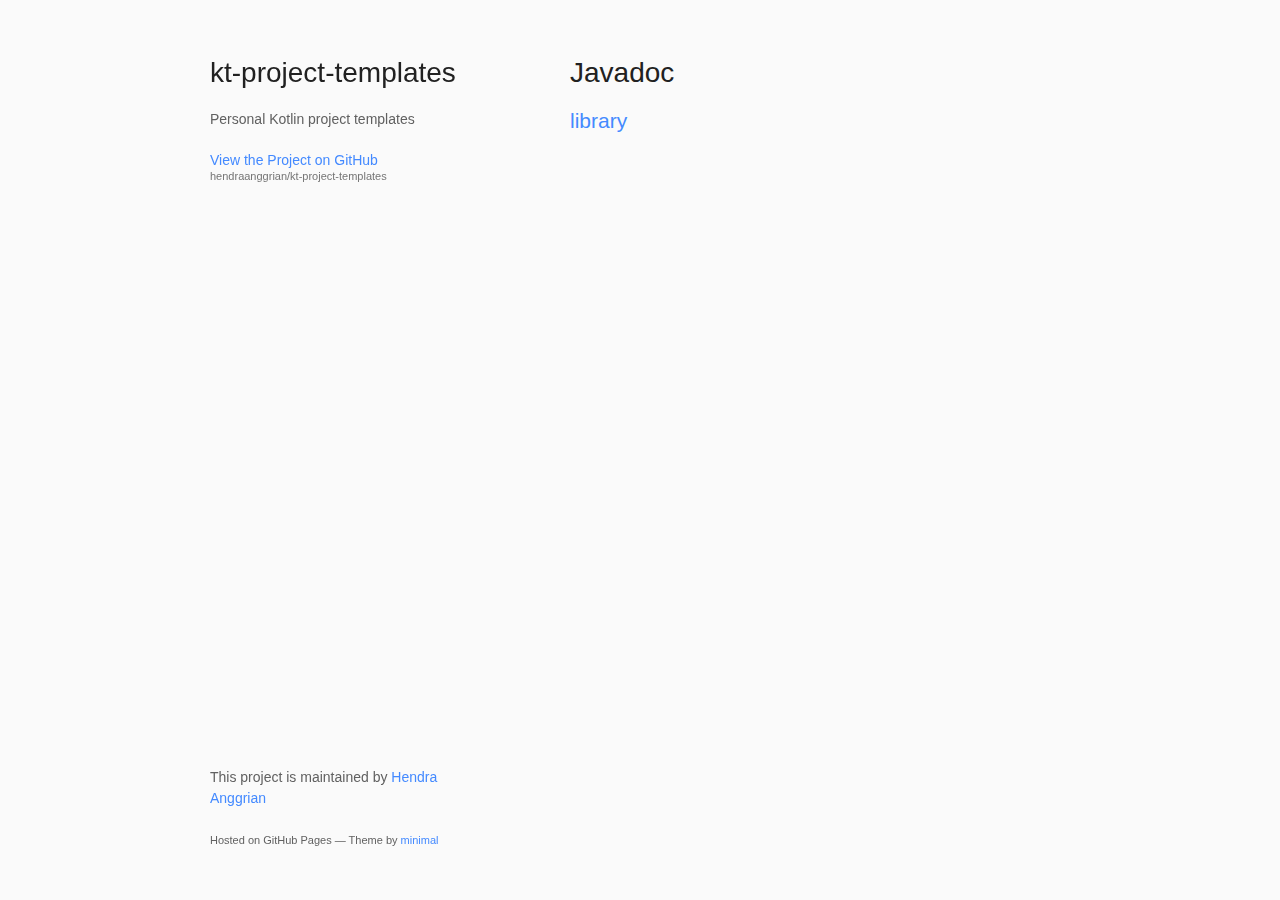
<file: android-library/website/src/javadoc.html>
<!doctype html>
<html>

<head>
  <meta charset='utf-8'/>
  <meta http-equiv='X-UA-Compatible' content='chrome=1'/>
  <title>kt-project-templates by Hendra Anggrian</title>
  <link rel='stylesheet' href='styles/main.css'/>
  <meta name='viewport' content='width=device-width'/>
  <script src='scripts/theme.js'></script>
</head>

<body>
  <div class='wrapper'>
    <header>
      <h1>kt-project-templates</h1>
      <p>Personal Kotlin project templates</p>
      <p class='view'><a href='https://github.com/hendraanggrian/kt-project-templates'>View the Project on GitHub <small>hendraanggrian/kt-project-templates</small></a></p>
    </header>
    <section>
      <h1>Javadoc</h1>
      <h2><a href="library/index.html">library</a></h2>
    </section>
    <footer>
      <p>This project is maintained by <a href='https://github.com/hendraanggrian'>Hendra Anggrian</a></p>
      <small>Hosted on GitHub Pages &mdash; Theme by <a href='https://github.com/hendraanggrian/minimal'>minimal</a></small>
    </footer>
  </div>
  <script src='scripts/scale.fix.js'></script>
</body>

</html>
</file>
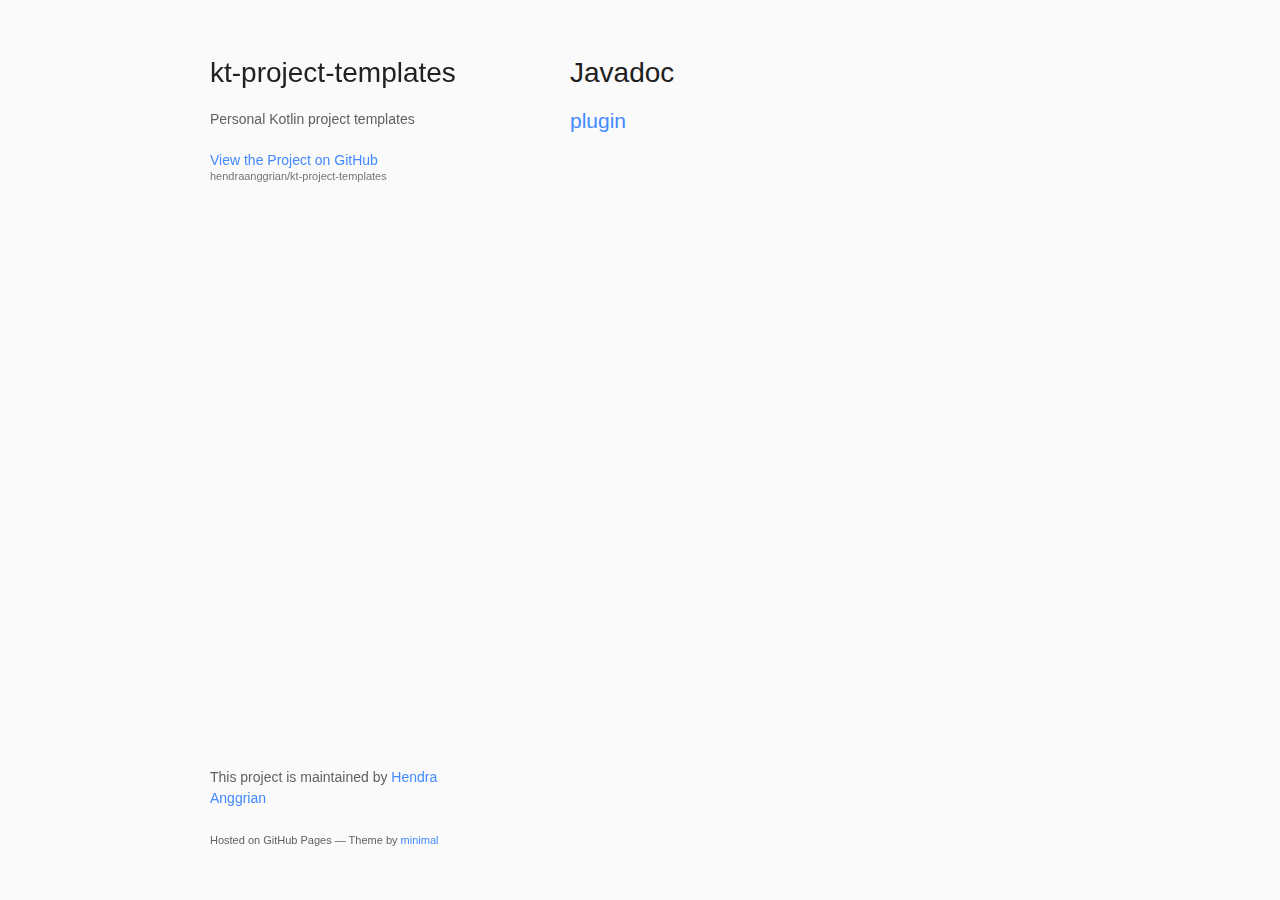
<file: gradle-plugin/website/src/javadoc.html>
<!doctype html>
<html>

<head>
  <meta charset='utf-8'/>
  <meta http-equiv='X-UA-Compatible' content='chrome=1'/>
  <title>kt-project-templates by Hendra Anggrian</title>
  <link rel='stylesheet' href='styles/main.css'/>
  <meta name='viewport' content='width=device-width'/>
  <script src='scripts/theme.js'></script>
</head>

<body>
  <div class='wrapper'>
    <header>
      <h1>kt-project-templates</h1>
      <p>Personal Kotlin project templates</p>
      <p class='view'><a href='https://github.com/hendraanggrian/kt-project-templates'>View the Project on GitHub <small>hendraanggrian/kt-project-templates</small></a></p>
    </header>
    <section>
      <h1>Javadoc</h1>
      <h2><a href="plugin/index.html">plugin</a></h2>
    </section>
    <footer>
      <p>This project is maintained by <a href='https://github.com/hendraanggrian'>Hendra Anggrian</a></p>
      <small>Hosted on GitHub Pages &mdash; Theme by <a href='https://github.com/hendraanggrian/minimal'>minimal</a></small>
    </footer>
  </div>
  <script src='scripts/scale.fix.js'></script>
</body>

</html>
</file>
<file: android-library/website/src/styles/main.css>
:root {
  --background: #fafafa; /* grey_50 */

  --accent: #448aff; /* blue_a200 */
  --accent-hover: #005ecb; /* blue_a200_dark */

  --text-heavy: #212121; /* grey_900 */
  --text-medium: #424242; /* grey_800 */
  --text-body: #616161; /* grey_700 */
  --text-caption: #757575; /* grey_600 */
  --text-caption-hover: #494949; /* grey_600_dark */
  --text-code: #eeeeee; /* grey_200 */

  --border-regular: #e0e0e0; /* grey_300 */
  --border-bold: #bdbdbd; /* grey_400 */

  --button-background: #eeeeee; /* grey_200 */
  --button-background-active: #bcbcbc; /* grey_200_dark */
  --button-border: #bdbdbd; /* grey_400 */
  --button-text1: #9e9e9e; /* grey_500 */
  --button-text1-hover: #707070; /* grey_500_dark */
  --button-text2: #212121; /* grey_900 */
  --button-text2-hover: #000000; /* grey_900 */
}

:root.theme-dark {
  --background: #212121; /* grey_900*/

  --accent-hover: #83b9ff; /* blue_a200_light */

  --text-heavy: #fafafa; /* grey_50 */
  --text-medium: #f5f5f5; /* grey_100 */
  --text-body: #bdbdbd; /* grey_400 */
  --text-caption: #9e9e9e; /* grey_500 */
  --text-caption-hover: #cfcfcf; /* grey_500_light */
  --text-code: #424242; /* grey_800 */

  --border-regular: #424242; /* grey_800 */
  --border-bold: #616161; /* grey_700 */

  --table-border: #616161; /* grey_700 */
}

body {
  background-color: var(--background);
  padding: 50px;
  font: 14px/1.5 -apple-system, BlinkMacSystemFont, 'Segoe UI', Roboto, Oxygen, Ubuntu, Cantarell, 'Fira Sans', 'Droid Sans', 'Helvetica Neue', Arial, sans-serif, 'Apple Color Emoji', 'Segoe UI Emoji', 'Segoe UI Symbol';
  color: var(--text-body);
  font-weight: 400;
}

h1, h2, h3, h4, h5, h6 {
  color: var(--text-heavy);
  margin: 0 0 20px;
}

p, ul, ol, table, pre, dl {
  margin: 0 0 20px;
}

h1, h2, h3 {
  line-height: 1.1;
}

h1 {
  font-size: 28px;
  font-weight: 500;
}

h2 {
  color: var(--text-heavy);
  font-weight: 500;
}

h3, h4, h5, h6 {
  color: var(--text-heavy);
  font-weight: 500;
}

a {
  color: var(--accent);
  text-decoration: none;
}

a:hover {
  color: var(--accent-hover);
}

a small {
  font-size: 11px;
  color: var(--text-caption);
  margin-top: -0.3em;
  display: block;
}

a:hover small {
  color: var(--text-caption-hover);
}

p small {
  color: var(--text-caption);
}

.wrapper {
  width: 860px;
  margin: 0 auto;
}

blockquote {
  border-left: 4px solid var(--border-regular);
  margin: 0;
  padding: 0 0 0 20px;
  font-style: italic;
}

blockquote p {
  color: var(--text-caption);
}

code, pre {
  font-family: Monaco, Bitstream Vera Sans Mono, Lucida Console, Terminal, Consolas, Liberation Mono, DejaVu Sans Mono, Courier New, monospace;
  background-color: var(--text-code);
}

pre {
  padding: 8px 15px;
  background: var(--text-code);
  border-radius: 5px;
  overflow-x: auto;
}

table {
  width: 100%;
  border-collapse: collapse;
}

th, td {
  text-align: left;
  padding: 5px 10px;
  border-bottom: 1px solid var(--border-bold);
}

dt {
  color: var(--text-medium);
  font-weight: 500;
}

th {
  color: var(--text-medium);
}

img {
  max-width: 100%;
}

header {
  width: 270px;
  float: left;
  position: fixed;
  -webkit-font-smoothing: subpixel-antialiased;
}

header ul {
  list-style: none;
  height: 40px;
  padding: 0;
  background: var(--button-background);
  border-radius: 5px;
  border: 1px solid var(--button-border);
  width: 270px;
}

header li {
  width: 89px;
  float: left;
  border-right: 1px solid var(--button-border);
  height: 40px;
}

header li:first-child a {
  border-radius: 5px 0 0 5px;
}

header li:last-child a {
  border-radius: 0 5px 5px 0;
}

header ul a {
  line-height: 1;
  font-size: 11px;
  color: var(--button-text1);
  display: block;
  text-align: center;
  padding-top: 6px;
  height: 34px;
}

header ul a:hover {
  color: var(--button-text1-hover);
}

header ul a:active {
  background-color: var(--button-background-active);
}

strong {
  color: var(--text-heavy);
  font-weight: 500;
}

header ul li + li + li {
  border-right: none;
  width: 89px;
}

header ul a strong {
  font-size: 14px;
  display: block;
  color: var(--button-text2);
}

section {
  width: 500px;
  float: right;
  padding-bottom: 50px;
}

small {
  font-size: 11px;
}

hr {
  border: 0;
  background: var(--border-bold);
  height: 1px;
  margin: 0 0 20px;
}

footer {
  width: 270px;
  float: left;
  position: fixed;
  bottom: 50px;
  -webkit-font-smoothing: subpixel-antialiased;
}

footer button {
  height: 40px;
  padding: 0;
  background: var(--button-background);
  border-radius: 5px;
  border: 1px solid #e0e0e0;
  width: 40px;
  color: var(--button-text2);
}

footer button:hover {
  color: var(--button-text2-hover);
}

footer button:active {
  background-color: var(--button-background-active);
}

@media print, screen and (max-width: 960px) {
  div.wrapper {
    width: auto;
    margin: 0;
  }

  header, section, footer {
    float: none;
    position: static;
    width: auto;
  }

  header {
    padding-right: 320px;
  }

  footer {
    padding-right: 60px;
  }

  section {
    border: 1px solid #e0e0e0;
    border-width: 1px 0;
    padding: 20px 0;
    margin: 0 0 20px;
  }

  header a small {
    display: inline;
  }

  header ul {
    position: absolute;
    right: 50px;
    top: 52px;
  }

  footer button {
    position: fixed;
    right: 50px;
    bottom: 52px;
  }
}

@media print, screen and (max-width: 720px) {
  body {
    word-wrap: break-word;
  }

  header {
    padding: 0;
  }

  header ul, header p.view {
    position: static;
  }

  pre, code {
    word-wrap: normal;
  }
}

@media print, screen and (max-width: 480px) {
  body {
    padding: 15px;
  }

  header ul {
    width: 99%;
  }

  header li, header ul li + li + li {
    width: 33%;
  }

  footer button {
    position: fixed;
    right: 25px;
    bottom: 26px;
  }
}

@media print {
  body {
    padding: 0.4in;
    font-size: 12pt;
    background-color: white;
    color: black;
  }
}
</file>
<file: gradle-plugin/website/src/styles/main.css>
:root {
  --background: #fafafa; /* grey_50 */

  --accent: #448aff; /* blue_a200 */
  --accent-hover: #005ecb; /* blue_a200_dark */

  --text-heavy: #212121; /* grey_900 */
  --text-medium: #424242; /* grey_800 */
  --text-body: #616161; /* grey_700 */
  --text-caption: #757575; /* grey_600 */
  --text-caption-hover: #494949; /* grey_600_dark */
  --text-code: #eeeeee; /* grey_200 */

  --border-regular: #e0e0e0; /* grey_300 */
  --border-bold: #bdbdbd; /* grey_400 */

  --button-background: #eeeeee; /* grey_200 */
  --button-background-active: #bcbcbc; /* grey_200_dark */
  --button-border: #bdbdbd; /* grey_400 */
  --button-text1: #9e9e9e; /* grey_500 */
  --button-text1-hover: #707070; /* grey_500_dark */
  --button-text2: #212121; /* grey_900 */
  --button-text2-hover: #000000; /* grey_900 */
}

:root.theme-dark {
  --background: #212121; /* grey_900*/

  --accent-hover: #83b9ff; /* blue_a200_light */

  --text-heavy: #fafafa; /* grey_50 */
  --text-medium: #f5f5f5; /* grey_100 */
  --text-body: #bdbdbd; /* grey_400 */
  --text-caption: #9e9e9e; /* grey_500 */
  --text-caption-hover: #cfcfcf; /* grey_500_light */
  --text-code: #424242; /* grey_800 */

  --border-regular: #424242; /* grey_800 */
  --border-bold: #616161; /* grey_700 */

  --table-border: #616161; /* grey_700 */
}

body {
  background-color: var(--background);
  padding: 50px;
  font: 14px/1.5 -apple-system, BlinkMacSystemFont, 'Segoe UI', Roboto, Oxygen, Ubuntu, Cantarell, 'Fira Sans', 'Droid Sans', 'Helvetica Neue', Arial, sans-serif, 'Apple Color Emoji', 'Segoe UI Emoji', 'Segoe UI Symbol';
  color: var(--text-body);
  font-weight: 400;
}

h1, h2, h3, h4, h5, h6 {
  color: var(--text-heavy);
  margin: 0 0 20px;
}

p, ul, ol, table, pre, dl {
  margin: 0 0 20px;
}

h1, h2, h3 {
  line-height: 1.1;
}

h1 {
  font-size: 28px;
  font-weight: 500;
}

h2 {
  color: var(--text-heavy);
  font-weight: 500;
}

h3, h4, h5, h6 {
  color: var(--text-heavy);
  font-weight: 500;
}

a {
  color: var(--accent);
  text-decoration: none;
}

a:hover {
  color: var(--accent-hover);
}

a small {
  font-size: 11px;
  color: var(--text-caption);
  margin-top: -0.3em;
  display: block;
}

a:hover small {
  color: var(--text-caption-hover);
}

p small {
  color: var(--text-caption);
}

.wrapper {
  width: 860px;
  margin: 0 auto;
}

blockquote {
  border-left: 4px solid var(--border-regular);
  margin: 0;
  padding: 0 0 0 20px;
  font-style: italic;
}

blockquote p {
  color: var(--text-caption);
}

code, pre {
  font-family: Monaco, Bitstream Vera Sans Mono, Lucida Console, Terminal, Consolas, Liberation Mono, DejaVu Sans Mono, Courier New, monospace;
  background-color: var(--text-code);
}

pre {
  padding: 8px 15px;
  background: var(--text-code);
  border-radius: 5px;
  overflow-x: auto;
}

table {
  width: 100%;
  border-collapse: collapse;
}

th, td {
  text-align: left;
  padding: 5px 10px;
  border-bottom: 1px solid var(--border-bold);
}

dt {
  color: var(--text-medium);
  font-weight: 500;
}

th {
  color: var(--text-medium);
}

img {
  max-width: 100%;
}

header {
  width: 270px;
  float: left;
  position: fixed;
  -webkit-font-smoothing: subpixel-antialiased;
}

header ul {
  list-style: none;
  height: 40px;
  padding: 0;
  background: var(--button-background);
  border-radius: 5px;
  border: 1px solid var(--button-border);
  width: 270px;
}

header li {
  width: 89px;
  float: left;
  border-right: 1px solid var(--button-border);
  height: 40px;
}

header li:first-child a {
  border-radius: 5px 0 0 5px;
}

header li:last-child a {
  border-radius: 0 5px 5px 0;
}

header ul a {
  line-height: 1;
  font-size: 11px;
  color: var(--button-text1);
  display: block;
  text-align: center;
  padding-top: 6px;
  height: 34px;
}

header ul a:hover {
  color: var(--button-text1-hover);
}

header ul a:active {
  background-color: var(--button-background-active);
}

strong {
  color: var(--text-heavy);
  font-weight: 500;
}

header ul li + li + li {
  border-right: none;
  width: 89px;
}

header ul a strong {
  font-size: 14px;
  display: block;
  color: var(--button-text2);
}

section {
  width: 500px;
  float: right;
  padding-bottom: 50px;
}

small {
  font-size: 11px;
}

hr {
  border: 0;
  background: var(--border-bold);
  height: 1px;
  margin: 0 0 20px;
}

footer {
  width: 270px;
  float: left;
  position: fixed;
  bottom: 50px;
  -webkit-font-smoothing: subpixel-antialiased;
}

footer button {
  height: 40px;
  padding: 0;
  background: var(--button-background);
  border-radius: 5px;
  border: 1px solid #e0e0e0;
  width: 40px;
  color: var(--button-text2);
}

footer button:hover {
  color: var(--button-text2-hover);
}

footer button:active {
  background-color: var(--button-background-active);
}

@media print, screen and (max-width: 960px) {
  div.wrapper {
    width: auto;
    margin: 0;
  }

  header, section, footer {
    float: none;
    position: static;
    width: auto;
  }

  header {
    padding-right: 320px;
  }

  footer {
    padding-right: 60px;
  }

  section {
    border: 1px solid #e0e0e0;
    border-width: 1px 0;
    padding: 20px 0;
    margin: 0 0 20px;
  }

  header a small {
    display: inline;
  }

  header ul {
    position: absolute;
    right: 50px;
    top: 52px;
  }

  footer button {
    position: fixed;
    right: 50px;
    bottom: 52px;
  }
}

@media print, screen and (max-width: 720px) {
  body {
    word-wrap: break-word;
  }

  header {
    padding: 0;
  }

  header ul, header p.view {
    position: static;
  }

  pre, code {
    word-wrap: normal;
  }
}

@media print, screen and (max-width: 480px) {
  body {
    padding: 15px;
  }

  header ul {
    width: 99%;
  }

  header li, header ul li + li + li {
    width: 33%;
  }

  footer button {
    position: fixed;
    right: 25px;
    bottom: 26px;
  }
}

@media print {
  body {
    padding: 0.4in;
    font-size: 12pt;
    background-color: white;
    color: black;
  }
}
</file>
